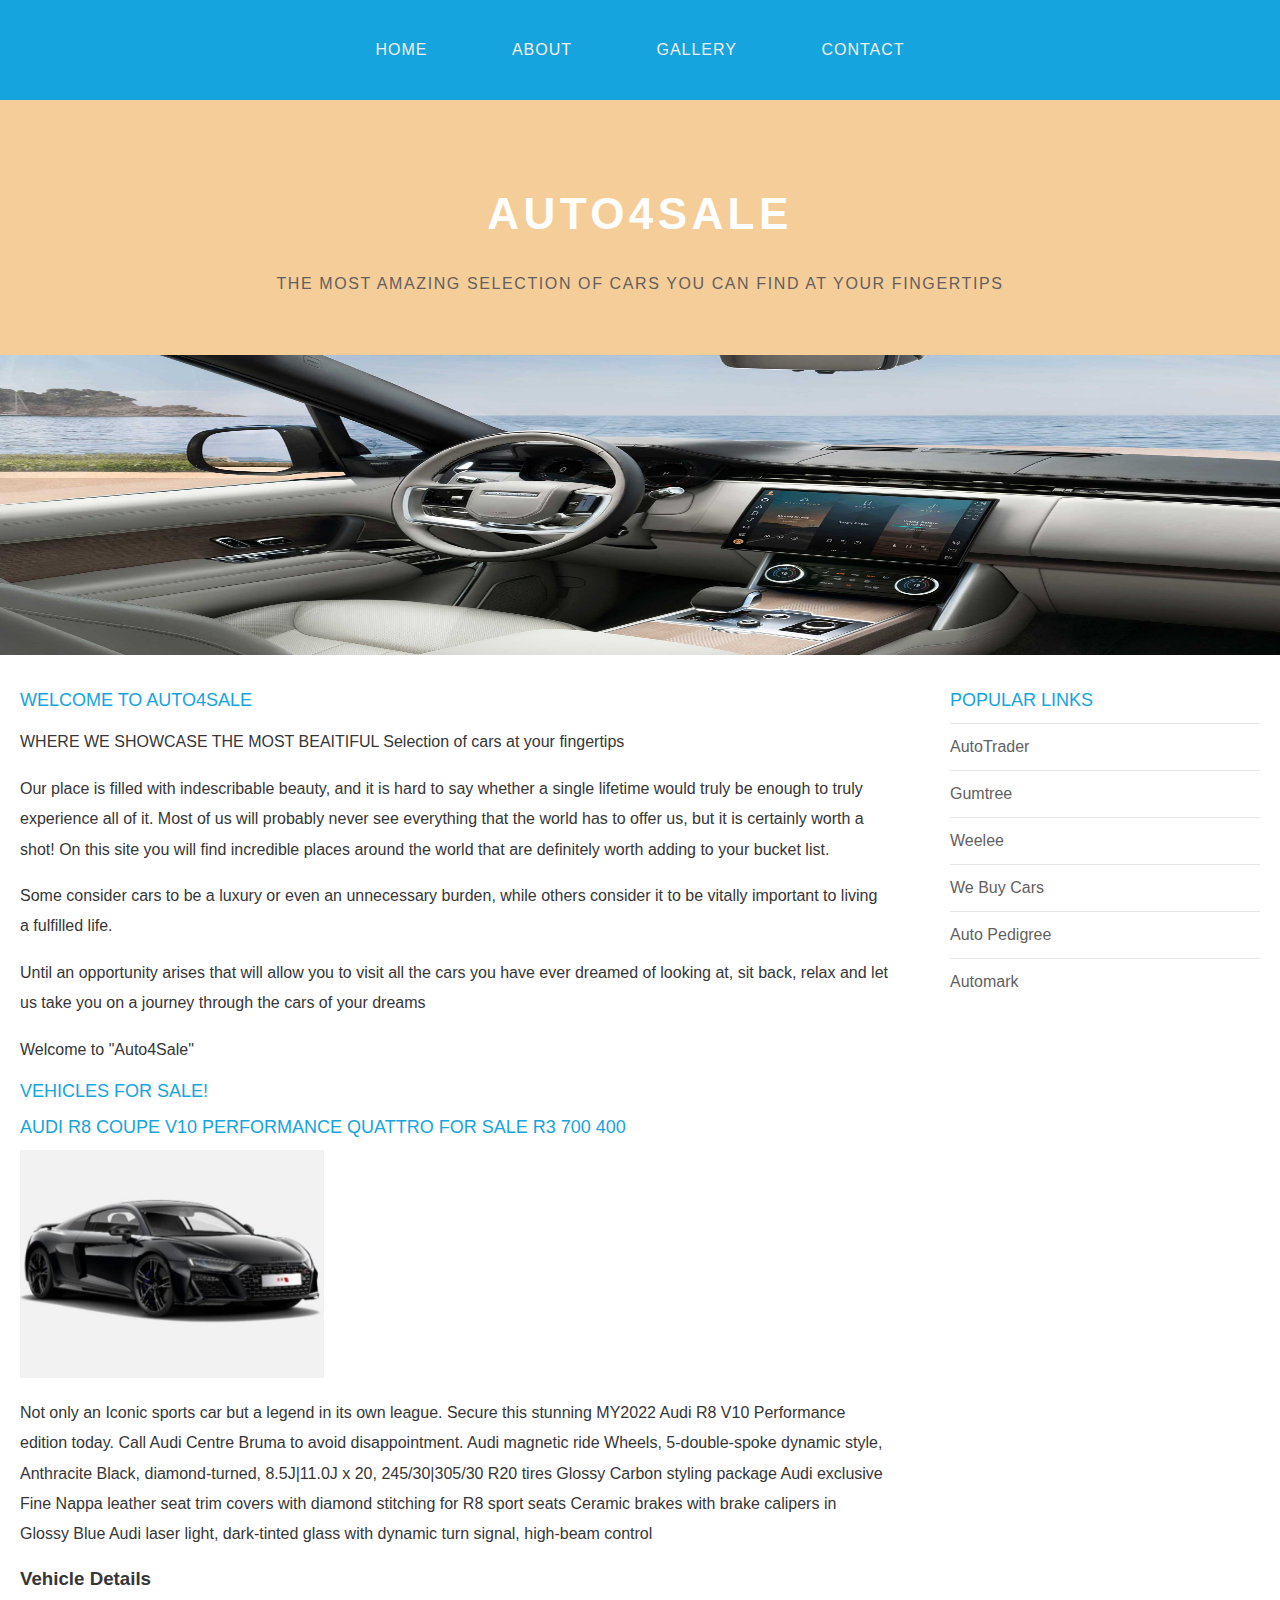
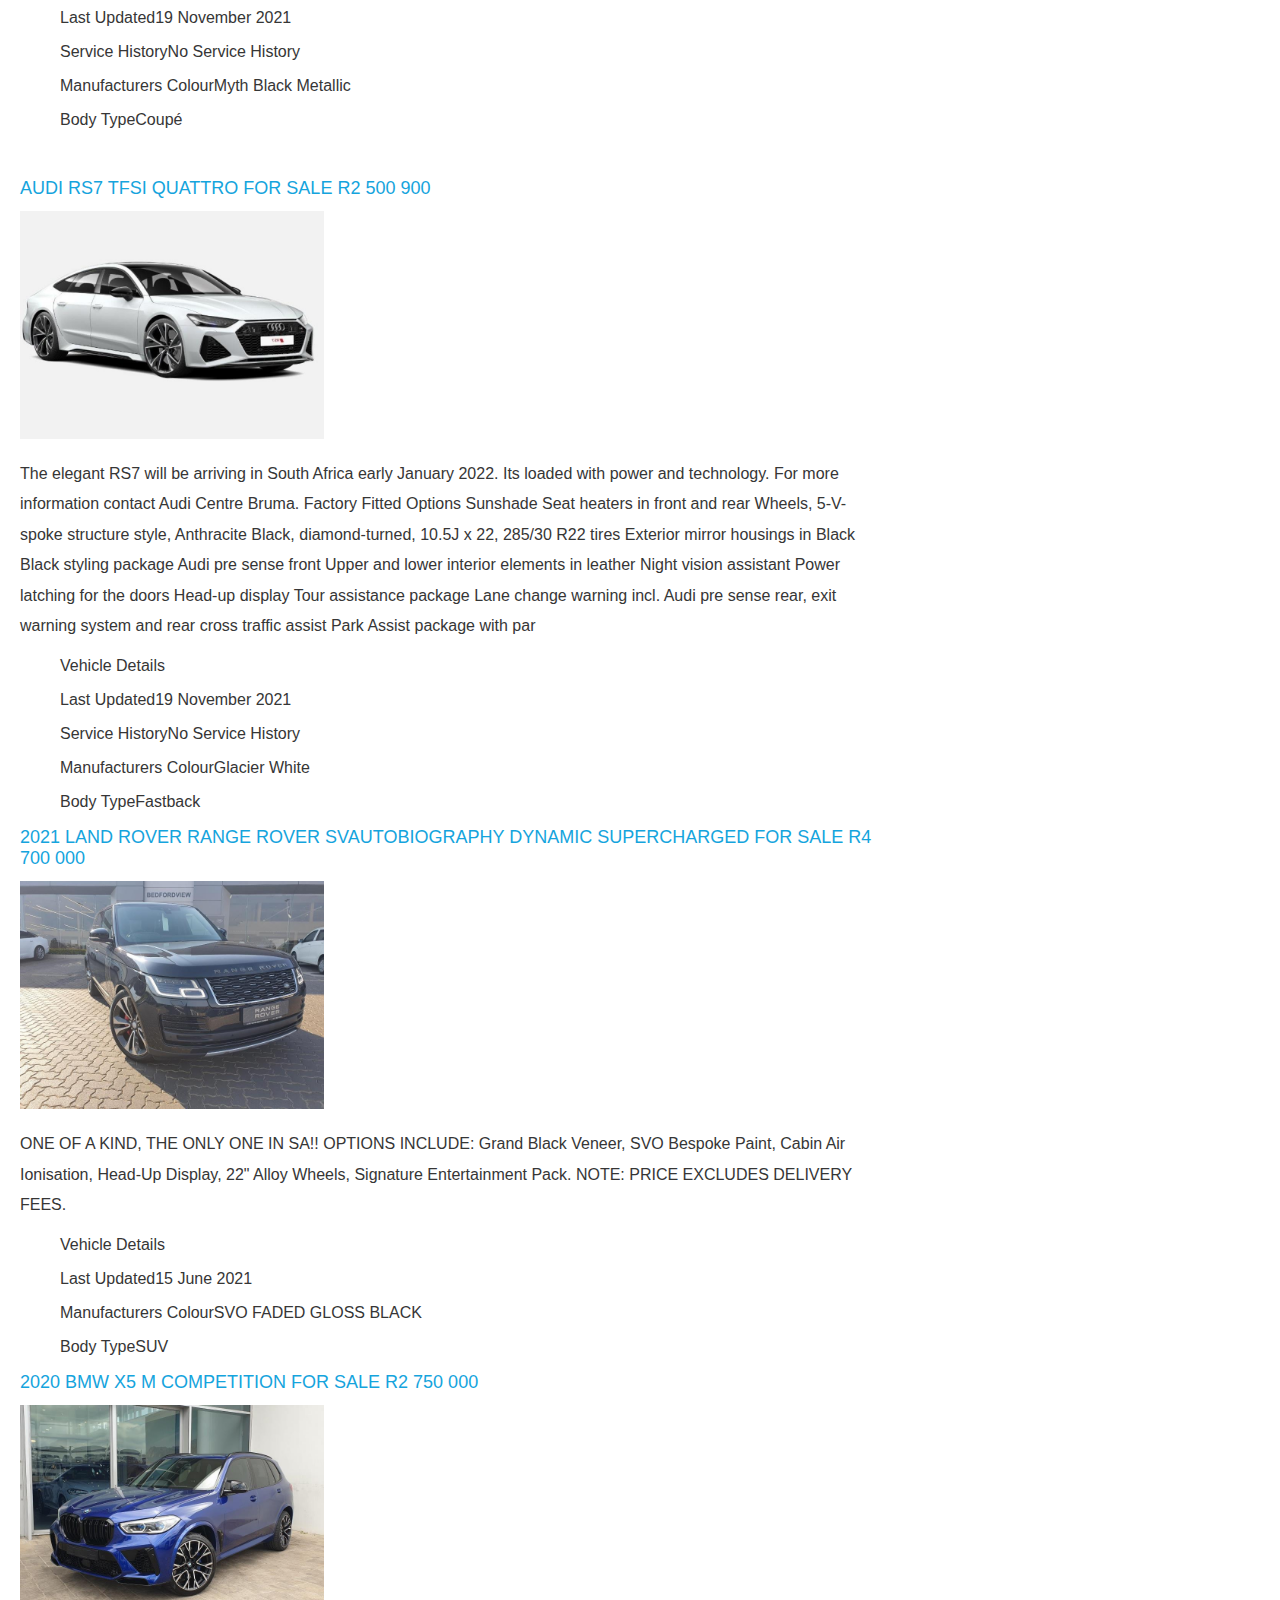
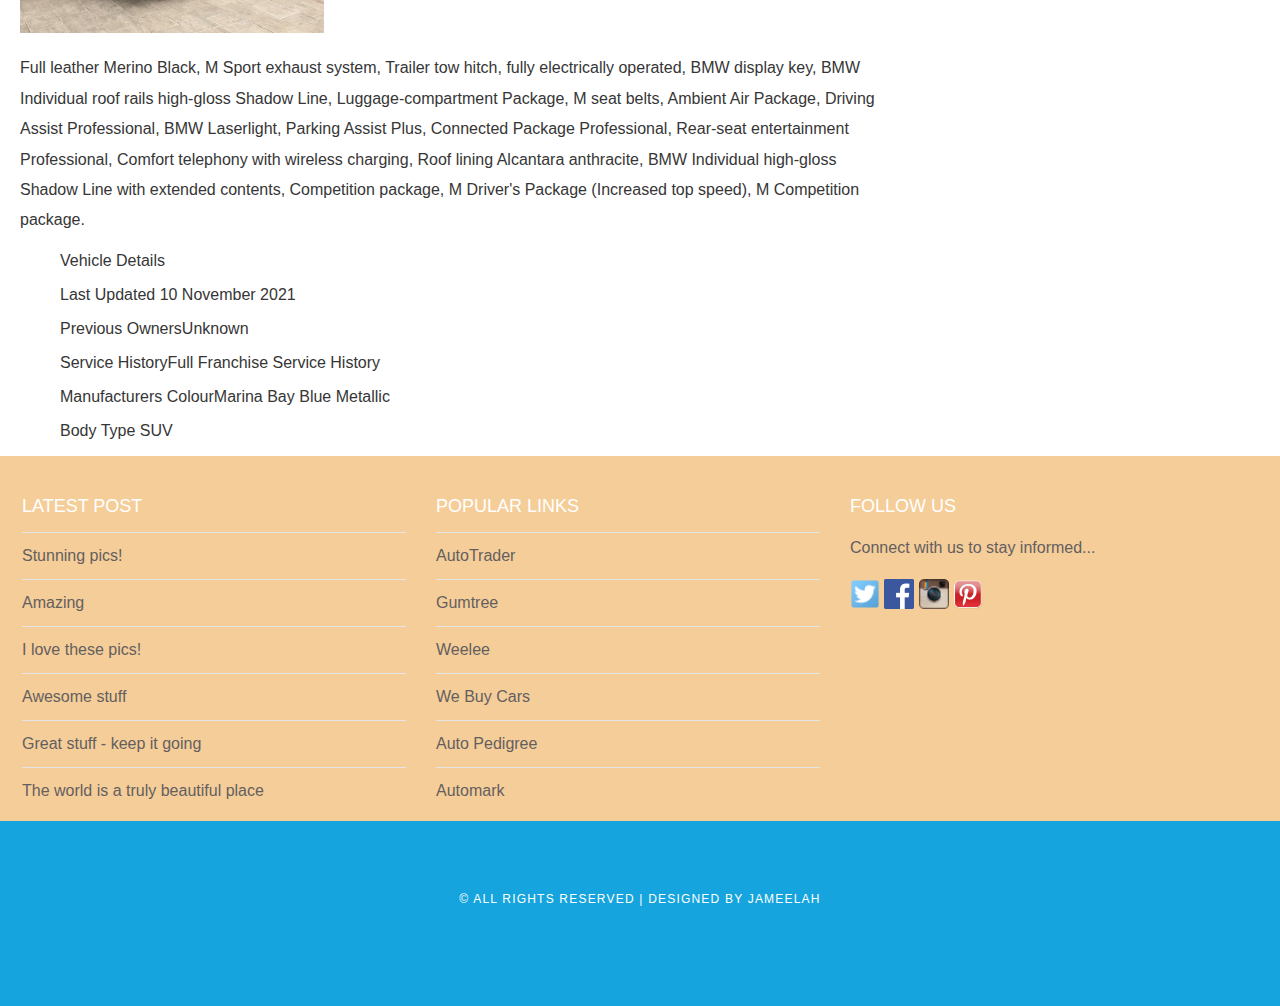
<file: index.html>
<!DOCTYPE html>
<html>
<head>
    <title>Auto4Sale</title>
    <link rel="stylesheet" href="style.css"/>
</head>
<body>
    <div id="menu">
        <ul>
            <li><a href="index.html">Home</a></li>
            <li><a href="about.html">About</a></li>
            <li><a href="gallery.html">Gallery</a></li>
            <li><a href="contact.html">Contact</a></li>
        </ul>
    </div>

    <div id="header">
        <h1>AUTO4SALE</h1>
        <p>THE MOST AMAZING SELECTION OF CARS YOU CAN FIND AT YOUR FINGERTIPS</p>
    </div>
    <div id="banner">
        <img src="images/new.jpg" width="80%">
    </div>
    <div id="page">
        <div id="content">
            <h2>Welcome to Auto4Sale</h2>
            <p>WHERE WE SHOWCASE THE MOST BEAITIFUL Selection of cars at your fingertips</p>
            <p>Our place is filled with indescribable beauty, and it is hard to say whether a single lifetime would truly be enough to truly experience all of it. Most of us will probably never see everything that the world has to offer us, but it is certainly worth a shot! On this site you will find incredible places around the world that are definitely worth adding to your bucket list.</p>
<p>Some consider cars to be a luxury or even an unnecessary burden, while others consider it to be vitally important to living a fulfilled life.</p>
<p>Until an opportunity arises that will allow you to visit all the cars you have ever dreamed of looking at, sit back, relax and let us take you on a journey through the cars of your dreams</p>
<p>Welcome to "Auto4Sale"</p>





<h2>Vehicles For Sale!</h2>

<h2>Audi R8 Coupe V10 Performance Quattro For Sale R3 700 400</h2>

<img src="images/image2Audi.jpg" width="35%"/>

<p>Not only an Iconic sports car but a legend in its own league. Secure this stunning MY2022 Audi R8 V10 Performance edition today. Call Audi Centre Bruma to avoid disappointment. Audi magnetic ride Wheels, 5-double-spoke dynamic style, Anthracite Black, diamond-turned, 8.5J|11.0J x 20, 245/30|305/30 R20 tires Glossy Carbon styling package Audi exclusive Fine Nappa leather seat trim covers with diamond stitching for R8 sport seats Ceramic brakes with brake calipers in Glossy Blue Audi laser light, dark-tinted glass with dynamic turn signal, high-beam control</p>

<h3>Vehicle Details</h3>
<ul>Last Updated19 November 2021</ul>
<ul>Service HistoryNo Service History</ul>
<ul>Manufacturers ColourMyth Black Metallic</ul>
<ul>Body TypeCoupé</ul>

<br>


<h2>Audi RS7 TFSI quattro For Sale R2 500 900</h2>

<img src="images/new3.jpg" width="35%"/>

<p>The elegant RS7 will be arriving in South Africa early January 2022. Its loaded with power and technology. For more information contact Audi Centre Bruma. Factory Fitted Options Sunshade Seat heaters in front and rear Wheels, 5-V-spoke structure style, Anthracite Black, diamond-turned, 10.5J x 22, 285/30 R22 tires Exterior mirror housings in Black Black styling package Audi pre sense front Upper and lower interior elements in leather Night vision assistant Power latching for the doors Head-up display Tour assistance package Lane change warning incl. Audi pre sense rear, exit warning system and rear cross traffic assist Park Assist package with par</p>
<ul>Vehicle Details</ul>
<ul>Last Updated19 November 2021</ul>
<ul>Service HistoryNo Service History</ul>
<ul>Manufacturers ColourGlacier White</ul>
<ul>Body TypeFastback</ul>

<h2>2021 Land Rover Range Rover SVAutobiography Dynamic Supercharged For Sale R4 700 000</h2>

<img src="images/new5.jpg" width="35%"/>

<p>ONE OF A KIND, THE ONLY ONE IN SA!! OPTIONS INCLUDE: Grand Black Veneer, SVO Bespoke Paint, Cabin Air Ionisation, Head-Up Display, 22" Alloy Wheels, Signature Entertainment Pack. NOTE: PRICE EXCLUDES DELIVERY FEES.</p>

<ul>Vehicle Details</ul>
<ul>Last Updated15 June 2021</ul>
<ul>Manufacturers ColourSVO FADED GLOSS BLACK</ul>
<ul>Body TypeSUV</ul>

<h2>2020 BMW X5 M competition For Sale R2 750 000</h2>

<img src="images/new4.jpg" width="35%"/>

<p>Full leather Merino Black, M Sport exhaust system, Trailer tow hitch, fully electrically operated, BMW display key, BMW Individual roof rails high-gloss Shadow Line, Luggage-compartment Package, M seat belts, Ambient Air Package, Driving Assist Professional, BMW Laserlight, Parking Assist Plus, Connected Package Professional, Rear-seat entertainment Professional, Comfort telephony with wireless charging, Roof lining Alcantara anthracite, BMW Individual high-gloss Shadow Line with extended contents, Competition package, M Driver's Package (Increased top speed), M Competition package.</p>

<ul>Vehicle Details</ul>
<ul>Last Updated 10 November 2021</ul>
<ul>Previous OwnersUnknown</ul>
<ul>Service HistoryFull Franchise Service History</ul>
<ul>Manufacturers ColourMarina Bay Blue Metallic</ul>
<ul>Body Type SUV</ul>


        </div>
        <div id="sidebar">
            <h2>Popular Links</h2>
            <ul class="styled">
                <li><a href="https://www.autotrader.co.za/">AutoTrader</a></li>
                <li><a href="https://www.gumtree.co.za/">Gumtree</a></li>
                <li><a href="https://weelee.co.za/">Weelee</a></li>
                <li><a href="https://www.webuycars.co.za/">We Buy Cars</a></li>
                <li><a href="https://www.autopedigree.co.za/">Auto Pedigree</a></li>
                <li><a href="https://www.automark.co.za/">Automark</a></li>
                </ul>
        </div>
     </div>

     <div id="footer">
         <div id="box1">
             <h2>Latest Post</h2>
             <ul class="styled">
                <li><a href="#">Stunning pics!</a></li>
                <li><a href="#">Amazing</a></li>
                <li><a href="#">I love these pics!</a></li>
                <li><a href="#">Awesome stuff</a></li>
                <li><a href="#">Great stuff - keep it going</a></li>
                <li><a href="#">The world is a truly beautiful place</a></li>
                </ul>
         </div>

         <div id="box2">
             <h2>Popular Links</h2>
             <ul class="styled">
                <li><a href="https://www.autotrader.co.za/">AutoTrader</a></li>
                <li><a href="https://www.gumtree.co.za/">Gumtree</a></li>
                <li><a href="https://weelee.co.za/">Weelee</a></li>
                <li><a href="https://www.webuycars.co.za/">We Buy Cars</a></li>
                <li><a href="https://www.autopedigree.co.za/">Auto Pedigree</a></li>
                <li><a href="https://www.automark.co.za/">Automark</a></li>
                </ul>    
        </div>

        <div id="box2">
            <h2>Follow Us</h2>
<p>Connect with us to stay informed...</p>
<a href="#"><img src="images/twitter.png" height="30"/></a>
<a href="#"><img src="images/facebook.png" height="30"/></a>
<a href="#"><img src="images/instagram.png" height="30"/></a>
<a href="#"><img src="images/pinterest.png" height="30"/></a>
             
        </div>
     </div>
     <div id="copyright">
         <p>&copy; All rights Reserved | Designed By Jameelah</p>
     </div>
</body>
</html>
</file>
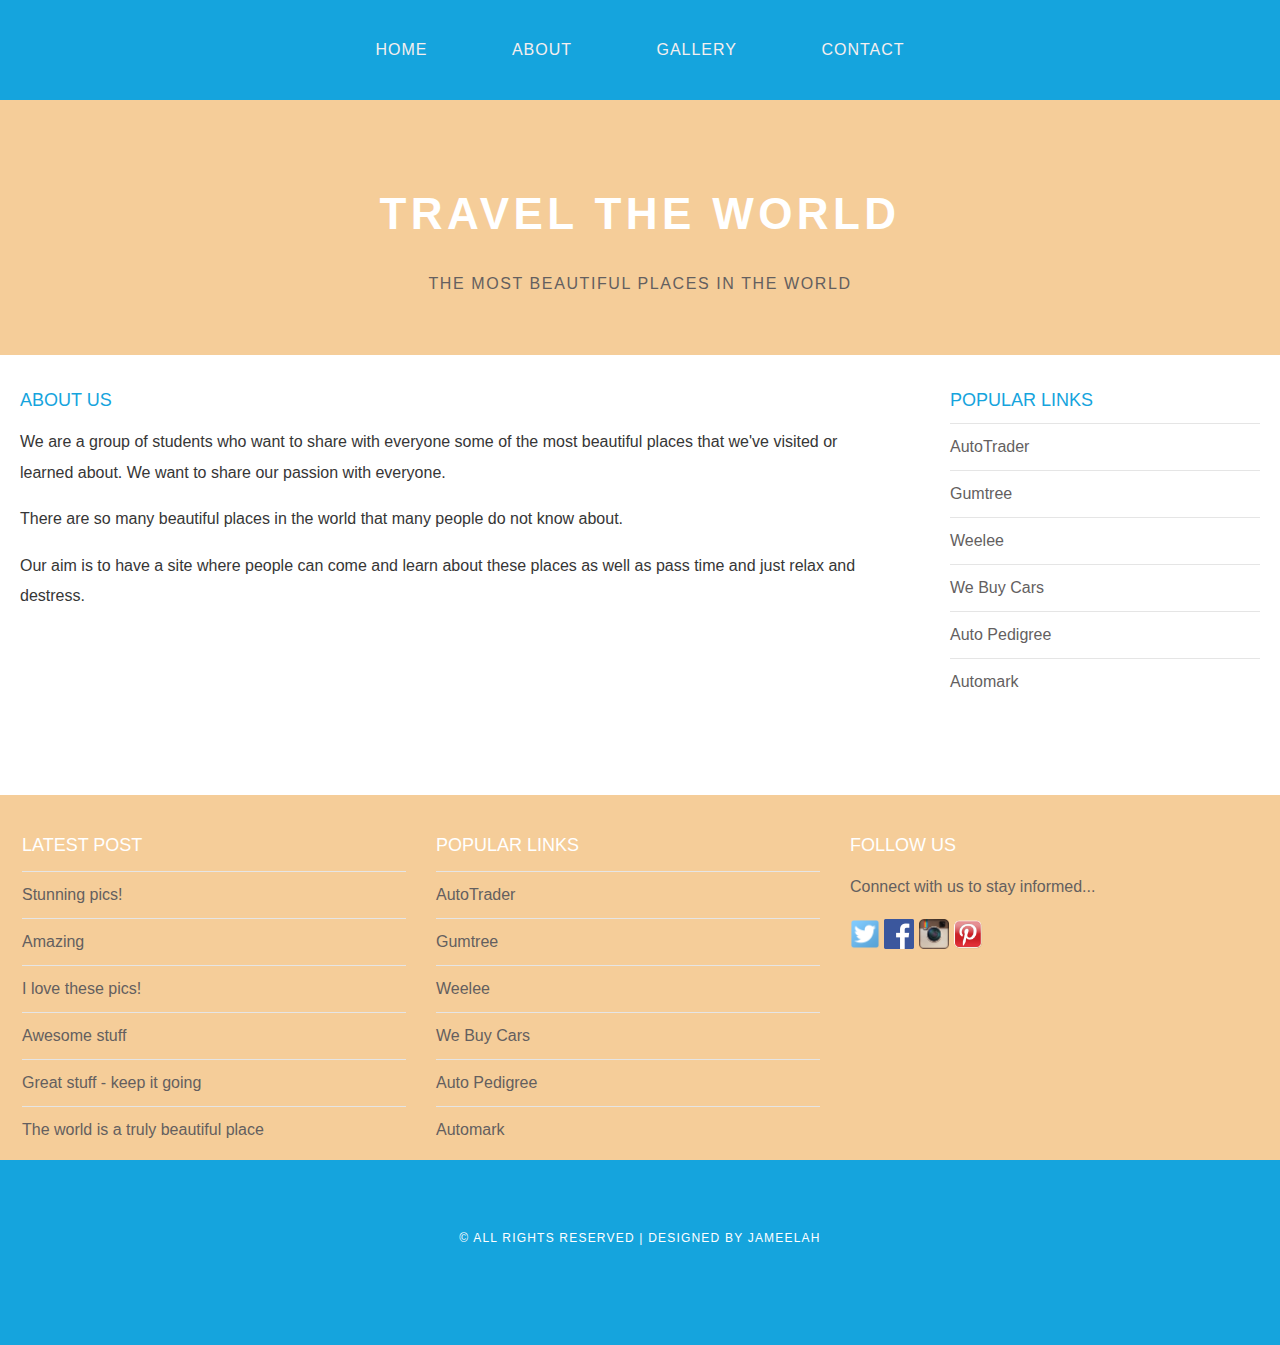
<file: about.html>
<!DOCTYPE html>
<html>
<head>
    <title>Travel The World</title>
    <link rel="stylesheet" href="style.css"/>
</head>
<body>
    <div id="menu">
        <ul>
            <li><a href="index.html">Home</a></li>
            <li><a href="about.html">About</a></li>
            <li><a href="gallery.html">Gallery</a></li>
            <li><a href="contact.html">Contact</a></li>
        </ul>
    </div>

    <div id="header">
        <h1>TRAVEL THE WORLD</h1>
        <p>THE MOST BEAUTIFUL PLACES IN THE WORLD</p>
    </div>
    
    <div id="page">
        <div id="content">
            <h2>About Us</h2>
            <p>We are a group of students who want to share with everyone some of the most beautiful places that we've visited or learned about. We want to share our passion with everyone.</p>
            <p>There are so many beautiful places in the world that many people do not know about. </p>
            <p>Our aim is to have a site where people can come and learn about these places as well as pass time and just relax and destress. </p>

        </div>
        <div id="sidebar">
            <h2>Popular Links</h2>
            <ul class="styled">
                <li><a href="https://www.autotrader.co.za/">AutoTrader</a></li>
                <li><a href="https://www.gumtree.co.za/">Gumtree</a></li>
                <li><a href="https://weelee.co.za/">Weelee</a></li>
                <li><a href="https://www.webuycars.co.za/">We Buy Cars</a></li>
                <li><a href="https://www.autopedigree.co.za/">Auto Pedigree</a></li>
                <li><a href="https://www.automark.co.za/">Automark</a></li>
                </ul>
        </div>
     </div>

     <div id="footer">
         <div id="box1">
             <h2>Latest Post</h2>
             <ul class="styled">
                <li><a href="#">Stunning pics!</a></li>
                <li><a href="#">Amazing</a></li>
                <li><a href="#">I love these pics!</a></li>
                <li><a href="#">Awesome stuff</a></li>
                <li><a href="#">Great stuff - keep it going</a></li>
                <li><a href="#">The world is a truly beautiful place</a></li>
                </ul>
         </div>

         <div id="box2">
             <h2>Popular Links</h2>
             <ul class="styled">
                <li><a href="https://www.autotrader.co.za/">AutoTrader</a></li>
                <li><a href="https://www.gumtree.co.za/">Gumtree</a></li>
                <li><a href="https://weelee.co.za/">Weelee</a></li>
                <li><a href="https://www.webuycars.co.za/">We Buy Cars</a></li>
                <li><a href="https://www.autopedigree.co.za/">Auto Pedigree</a></li>
                <li><a href="https://www.automark.co.za/">Automark</a></li>
                </ul>    
        </div>

        <div id="box2">
            <h2>Follow Us</h2>
<p>Connect with us to stay informed...</p>
<a href="#"><img src="images/twitter.png" height="30"/></a>
<a href="#"><img src="images/facebook.png" height="30"/></a>
<a href="#"><img src="images/instagram.png" height="30"/></a>
<a href="#"><img src="images/pinterest.png" height="30"/></a>
             
        </div>
     </div>
     <div id="copyright">
         <p>&copy; All rights Reserved | Designed By Jameelah</p>
     </div>
</body>
</html>
</file>
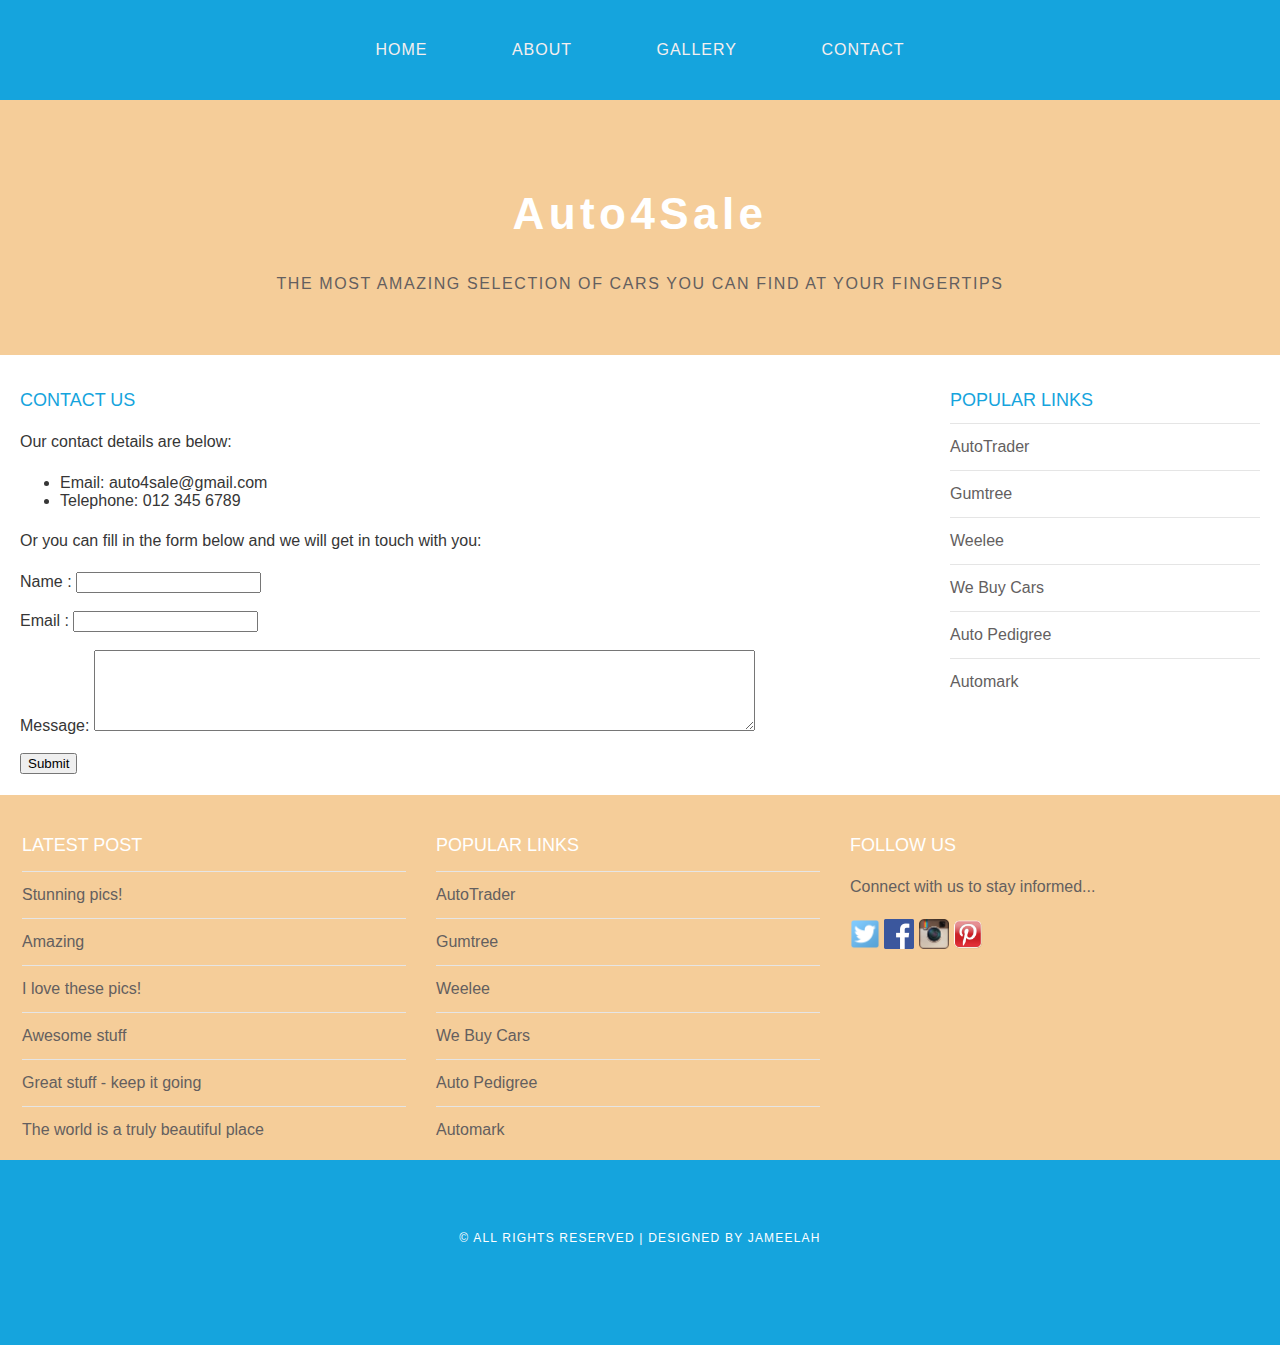
<file: contact.html>
<!DOCTYPE html>
<html>
<head>
    <title>Auto4Sale</title>
    <link rel="stylesheet" href="style.css"/>
</head>
<body>
    <div id="menu">
        <ul>
            <li><a href="index.html">Home</a></li>
            <li><a href="about.html">About</a></li>
            <li><a href="gallery.html">Gallery</a></li>
            <li><a href="contact.html">Contact</a></li>
        </ul>
    </div>

    <div id="header">
        <h1>Auto4Sale</h1>
        <p>THE MOST AMAZING SELECTION OF CARS YOU CAN FIND AT YOUR FINGERTIPS</p>
    </div>
    
    <div id="page">
        <div id="content">
            <h2>Contact Us</h2>
            <p>Our contact details are below:</p>
<ul class="style1">
<li>Email: auto4sale@gmail.com</li>
<li>Telephone: 012 345 6789</li>
</ul>

<p>Or you can fill in the form below and we will get in touch with you:</p>
<form>
Name     : <input type="text" /><br/><br/>
Email     : <input type="email" /><br/><br/>
Message: <textarea cols="80" rows="5"></textarea><br/><br/>
<input type="submit" value="Submit"/>
</form>
            

        </div>
        <div id="sidebar">
            <h2>Popular Links</h2>
            <ul class="styled">
                <li><a href="https://www.autotrader.co.za/">AutoTrader</a></li>
                <li><a href="https://www.gumtree.co.za/">Gumtree</a></li>
                <li><a href="https://weelee.co.za/">Weelee</a></li>
                <li><a href="https://www.webuycars.co.za/">We Buy Cars</a></li>
                <li><a href="https://www.autopedigree.co.za/">Auto Pedigree</a></li>
                <li><a href="https://www.automark.co.za/">Automark</a></li>
                </ul>
        </div>
     </div>

     <div id="footer">
         <div id="box1">
             <h2>Latest Post</h2>
             <ul class="styled">
                <li><a href="#">Stunning pics!</a></li>
                <li><a href="#">Amazing</a></li>
                <li><a href="#">I love these pics!</a></li>
                <li><a href="#">Awesome stuff</a></li>
                <li><a href="#">Great stuff - keep it going</a></li>
                <li><a href="#">The world is a truly beautiful place</a></li>
                </ul>
         </div>

         <div id="box2">
             <h2>Popular Links</h2>
             <ul class="styled">
                <li><a href="https://www.autotrader.co.za/">AutoTrader</a></li>
                <li><a href="https://www.gumtree.co.za/">Gumtree</a></li>
                <li><a href="https://weelee.co.za/">Weelee</a></li>
                <li><a href="https://www.webuycars.co.za/">We Buy Cars</a></li>
                <li><a href="https://www.autopedigree.co.za/">Auto Pedigree</a></li>
                <li><a href="https://www.automark.co.za/">Automark</a></li>
                </ul>    
        </div>

        <div id="box2">
            <h2>Follow Us</h2>
<p>Connect with us to stay informed...</p>
<a href="#"><img src="images/twitter.png" height="30"/></a>
<a href="#"><img src="images/facebook.png" height="30"/></a>
<a href="#"><img src="images/instagram.png" height="30"/></a>
<a href="#"><img src="images/pinterest.png" height="30"/></a>
             
        </div>
     </div>
     <div id="copyright">
         <p>&copy; All rights Reserved | Designed By Jameelah</p>
     </div>
</body>
</html>
</file>
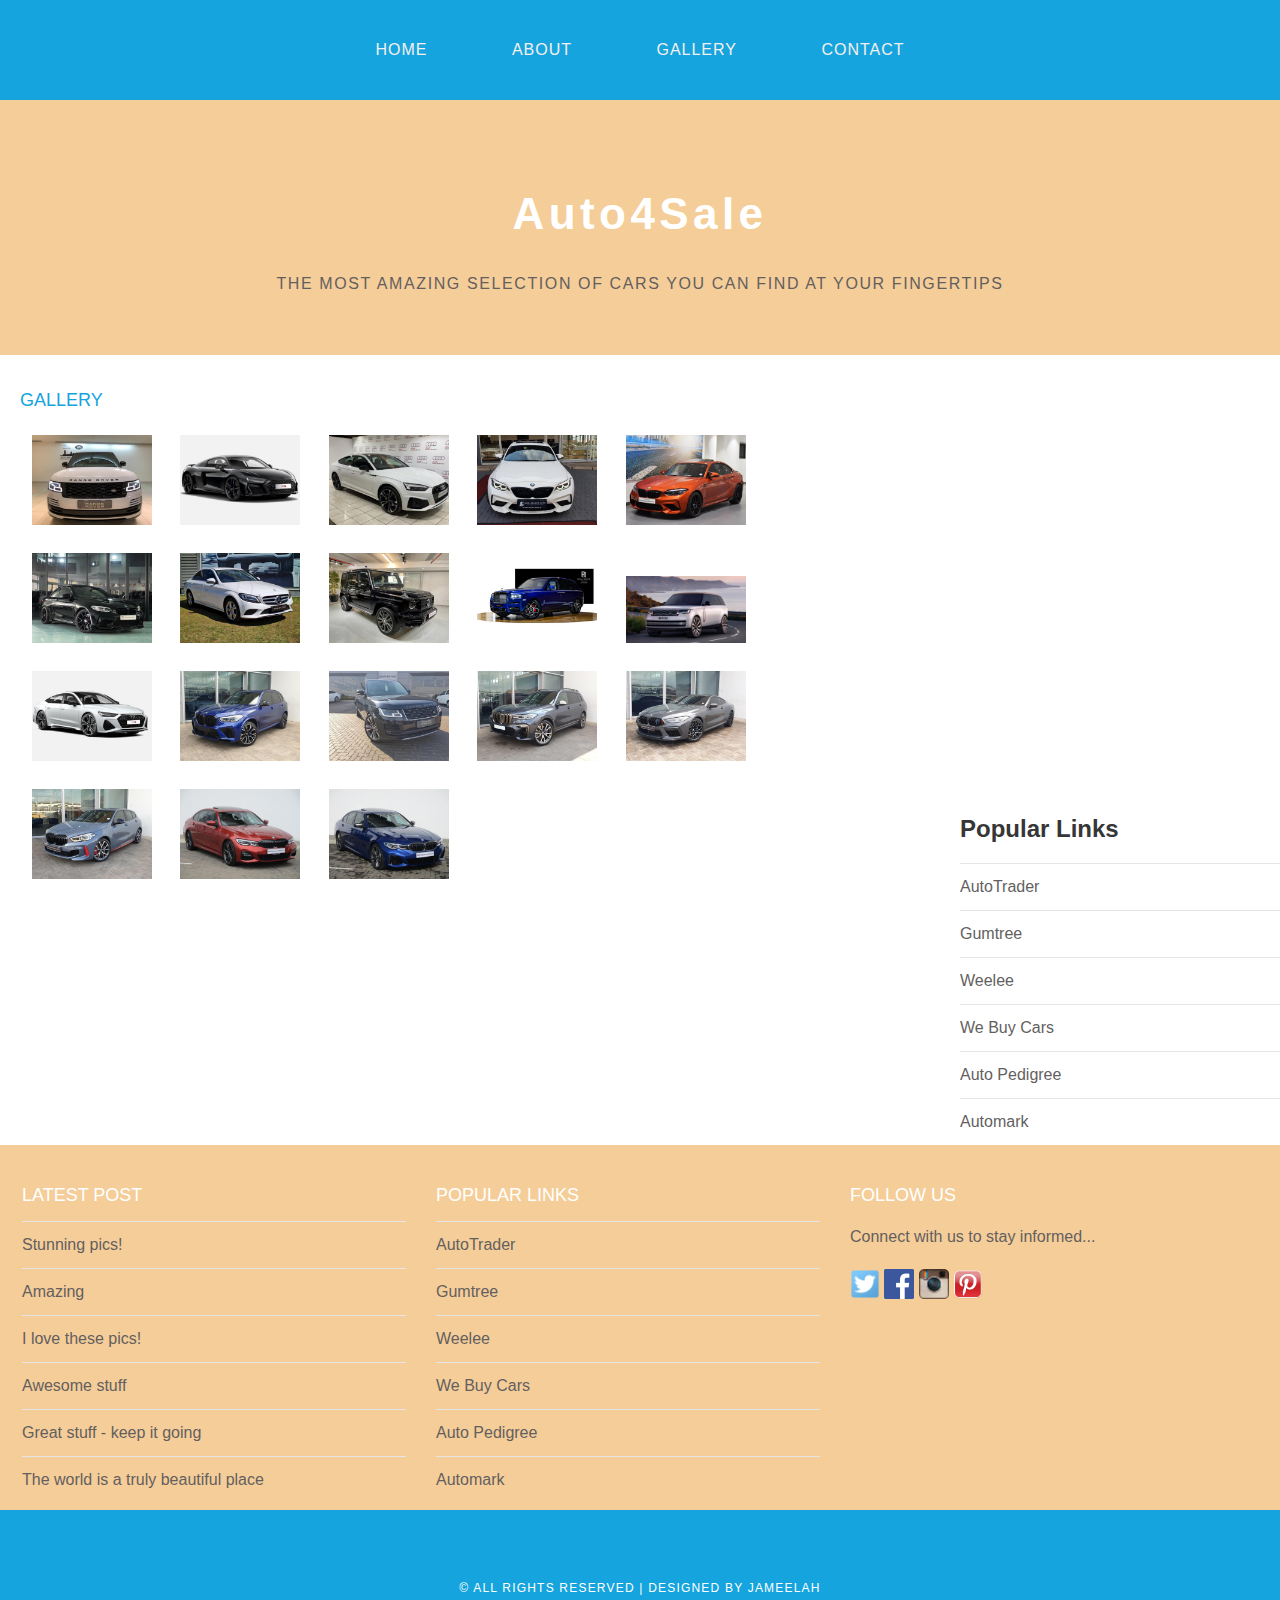
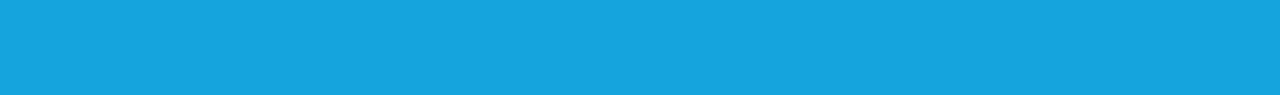
<file: gallery.html>
<!DOCTYPE html>
<html>
<head>
    <title>Travel The World</title>
    <link rel="stylesheet" href="style.css"/>
</head>
<body>
    <div id="menu">
        <ul>
            <li><a href="index.html">Home</a></li>
            <li><a href="about.html">About</a></li>
            <li><a href="gallery.html">Gallery</a></li>
            <li><a href="contact.html">Contact</a></li>
        </ul>
    </div>

    <div id="header">
        <h1>Auto4Sale</h1>
        <p>THE MOST AMAZING SELECTION OF CARS YOU CAN FIND AT YOUR FINGERTIPS</p>
    </div>
    
    <div id="page">
        <div id="content">
            <h2>Gallery</h2>
            <di id="gallery">
                <img src="images/image1LandRover.jpg"/>
                <img src="images/image2Audi.jpg"/>
                <img src="images/image3audi2.jpg"/>
                <img src="images/image4BMW.jpg"/>
                <img src="images/image4BMW2.jpg"/>
                <img src="images//image5BMW3.jpg"/>
                <img src="images/image6Merc.jpg"/>
                <img src="images/image7Merc.jpg"/>
                <img src="images/image8Roylsroyce.jpg"/>
                <img src="images/new1.jpg"/>
                <img src="images/new3.jpg"/>
                <img src="images/new4.jpg"/>
                <img src="images/new5.jpg"/>
                <img src="images/new6.jpg"/>
                <img src="images/new7.jpg"/>
                <img src="images/new8.jpg"/>
                <img src="images/new9.jpg"/>
                <img src="images/new10.jpg"/>


        
            </div>
        </div>
        <div id="sidebar">
            <h2>Popular Links</h2>
            <ul class="styled">
                <li><a href="https://www.autotrader.co.za/">AutoTrader</a></li>
                <li><a href="https://www.gumtree.co.za/">Gumtree</a></li>
                <li><a href="https://weelee.co.za/">Weelee</a></li>
                <li><a href="https://www.webuycars.co.za/">We Buy Cars</a></li>
                <li><a href="https://www.autopedigree.co.za/">Auto Pedigree</a></li>
                <li><a href="https://www.automark.co.za/">Automark</a></li>
                </ul>
        </div>
     </div>

     <div id="footer">
         <div id="box1">
             <h2>Latest Post</h2>
             <ul class="styled">
                <li><a href="#">Stunning pics!</a></li>
                <li><a href="#">Amazing</a></li>
                <li><a href="#">I love these pics!</a></li>
                <li><a href="#">Awesome stuff</a></li>
                <li><a href="#">Great stuff - keep it going</a></li>
                <li><a href="#">The world is a truly beautiful place</a></li>
                </ul>
         </div>

         <div id="box2">
             <h2>Popular Links</h2>
             <ul class="styled">
                <li><a href="https://www.autotrader.co.za/">AutoTrader</a></li>
                <li><a href="https://www.gumtree.co.za/">Gumtree</a></li>
                <li><a href="https://weelee.co.za/">Weelee</a></li>
                <li><a href="https://www.webuycars.co.za/">We Buy Cars</a></li>
                <li><a href="https://www.autopedigree.co.za/">Auto Pedigree</a></li>
                <li><a href="https://www.automark.co.za/">Automark</a></li>
                </ul>    
        </div>

        <div id="box2">
            <h2>Follow Us</h2>
<p>Connect with us to stay informed...</p>
<a href="#"><img src="images/twitter.png" height="30"/></a>
<a href="#"><img src="images/facebook.png" height="30"/></a>
<a href="#"><img src="images/instagram.png" height="30"/></a>
<a href="#"><img src="images/pinterest.png" height="30"/></a>
             
        </div>
     </div>
     <div id="copyright">
         <p>&copy; All rights Reserved | Designed By Jameelah</p>
     </div>
</body>
</html>
</file>
<file: style.css>
/* **************************************************************** */
/* Universal Styles                                                 */
/* **************************************************************** */

body{
    margin: 0;
    padding: 0;
    background-color: #ffffff;
    font-family: 'Raleway' , sans-serif;
    font-size:  16px;
    font-weight: 400;
    color: #363636;
}

p{
    line-height: 190%;
}

a{
    text-decoration: none;
    color: #645f5f;
}

/* **************************************************************** */
/* Menu                                                             */
/* **************************************************************** */

#menu{
    background-color: #15a4dd;
    height: 100px;
}

#menu ul{
    margin: 0;
    padding: 0;
    list-style-type: none;
    text-align: center;
}

#menu li{
    display: inline-block;   
}

#menu a{
    letter-spacing: 1px;
    text-decoration: none;
    text-align: center;
    text-transform: uppercase;
    font-size: 16px;
    line-height: 100px;
    color: #f5efef;

    padding: 0 40px;
    border: none;
    display: block;
}

#menu a:hover{
    background-color: #f5dcaf;
}

/* **************************************************************** */
/* Header                                                           */
/* **************************************************************** */

#header{
    padding: 60px 0px 40px 0px;
    background-color: #f5cd99;
    text-align: center;
}

#header h1{
    letter-spacing: 0.1em;
    font-size: 44px;
    color:white;
}

#header p{
    letter-spacing: 0.1em;
    color: #645f5f;
}

/* **************************************************************** */
/* Banner                                                           */
/* **************************************************************** */

#banner{
    height: 300px;
}

#banner img{
    width: 100%;
    height: 300px;
}

/* **************************************************************** */
/* Page                                                             */
/* **************************************************************** */

#page{
    min-height: 400px;
    padding: 20px;
}

#page h2{
    margin-bottom: 12px;
    text-transform: uppercase;
    font-weight: 400;
    font-size: 18px;
    color: #15a4dd;
}

/* CONTENT */

#content{
    float: left;
    width: 70%;

}

/* SIDE BAR */

#sidebar{
    float: right;
    width: 25%;
}

/* LISTS */

ul.styled{
    margin: 0;
    padding: 0;
    list-style-type: none;
}

ul.styled li{
    border-top: solid 1px #e5e5e5;
    padding: 14px 0px;
}

/* **************************************************************** */
/* FOOTER                                                           */
/* **************************************************************** */

#footer{
    width: 100%;
    height: 340px;
    background-color: #f5cd99;
    padding-top: 25px;
    padding-left: 22px;
    clear: both;
}

#footer h2{
    font-size: 18px;
    font-weight: 400;
    text-transform: uppercase;
    color: white;
}

#footer p{
    color: #645f5f;
}

#footer a{
    color: #645f5f;
}

#box1{
    float: left;
    width: 30%;
    padding-right: 30px;
}

#box2{
    float: left;
    width: 30%;
    padding-right:30px;
}

#box3{
    float: right;
    width: 30%;
    padding-left: 30px;
}

/* **************************************************************** */
/* COPYRIGHT                                                        */
/* **************************************************************** */

#copyright{
    width: 100%;
    height: 130px;
    text-align: center;
    background-color: #15a4dd;
    padding-top: 55px;
    clear: both;
}

#copyright{
    font-size: 12px;
    letter-spacing: 0.1em;
    text-transform: uppercase;
    color: white;
}

/* **************************************************************** */
/* GALLERY                                                          */
/* **************************************************************** */

#gallery img{
    width: 120px;
    margin: 12px;
    -moz-transition: -moz-transform 0.5s ease-in;
	-webkit-transition: -webkit-transform 0.5s ease-in;
	-o-transition: -o-transform 0.5s ease-in;
}

#gallery img:hover{
	-moz-transform: scale(3);
	-webkit-transform: scale(3);
	-o-transform: scale(3);
 }
</file>
